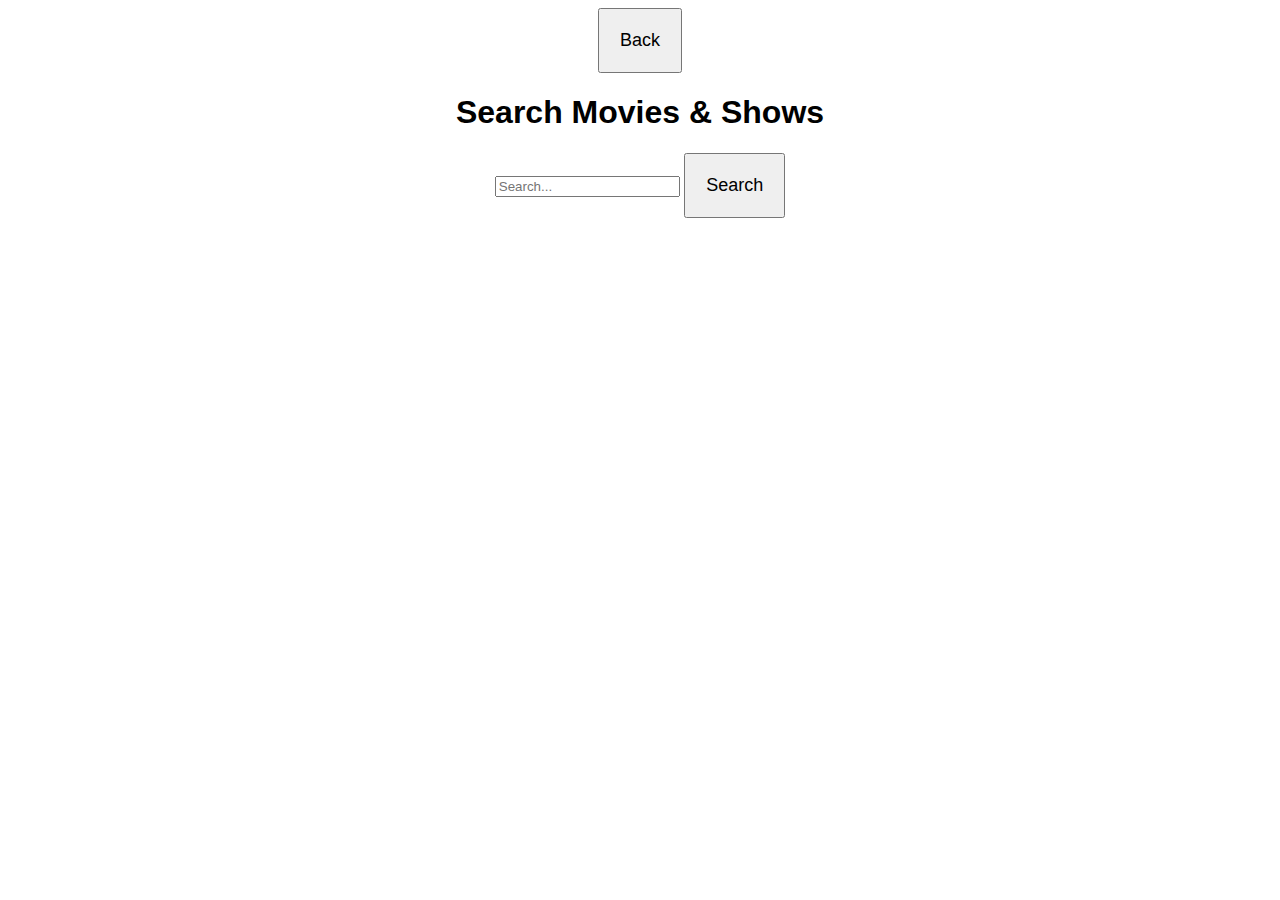
<file: templates/movies.html>
<!DOCTYPE html>
<html lang="en">
<head>
    <meta charset="UTF-8">
    <meta name="viewport" content="width=device-width, initial-scale=1.0">
    <link rel="stylesheet" href="/static/style.css">
    <title>Search Movies/TV Shows</title>
</head>
<body>
    <a href="/">
        <button>Back</button>
    </a>
    <h1>Search Movies & Shows</h1>

    <form id="search-form">
        <input type="text" id="search-input" placeholder="Search..." required>
        <button type="submit">Search</button>
    </form>

    <div id="results"></div>

    <script src="/static/movies.js"></script>
</body>
</html>
</file>
<file: static/style.css>
body {
    text-align: center;
    font-family: sans-serif;
}
button {
    padding: 20px;
    font-size: 18px;
}
</file>
